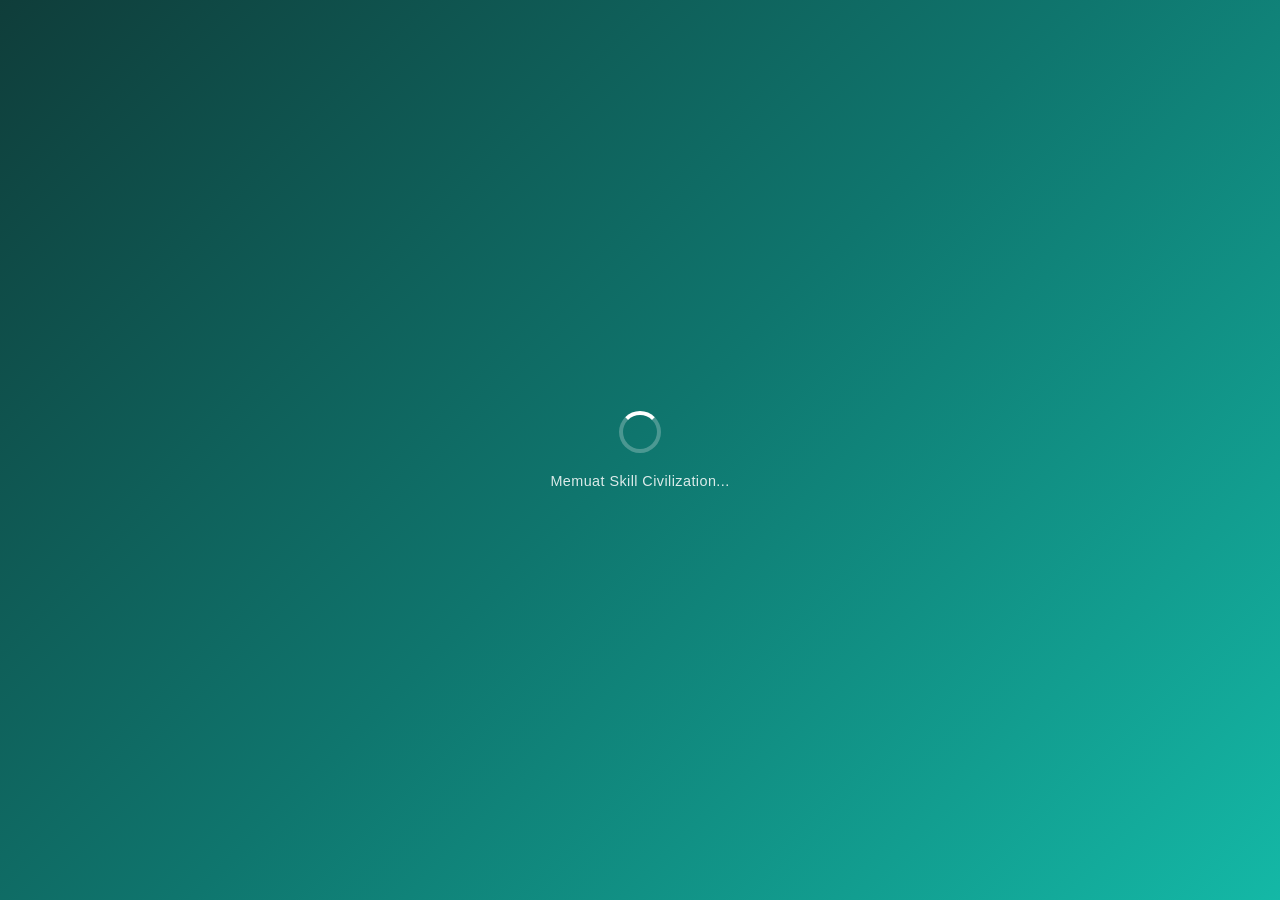
<file: index.html>
<!DOCTYPE html>
<html lang="id">
<head>
  <meta charset="UTF-8">
  <meta name="viewport" content="width=device-width, initial-scale=1.0">
  <title>Skill Civilization</title>
  <link rel="stylesheet" href="splash.css">
</head>
<body>

  <div class="splash-wrapper">

    <!-- LOADING STATE -->
    <div id="loadingState" class="loading-state">
      <div class="spinner"></div>
      <p>Memuat Skill Civilization...</p>
    </div>

    <!-- MAIN SPLASH CONTENT (muncul setelah loading) -->
    <div id="splashContent" class="splash-content hidden">
      <div class="splash-logo">🏛️</div>
      <h1>SKILL <span>CIVILIZATION</span></h1>
      <p class="splash-tagline">
        Platform terintegrasi untuk pelayanan masyarakat<br>
        yang transparan, efektif, dan modern.
      </p>
      <button id="btnMasuk" class="btn-splash">Masuk / Daftar</button>
    </div>

  </div>

  <script src="splash.js"></script>
</body>
</html>
</file>
<file: splash.css>
* {
  margin: 0;
  padding: 0;
  box-sizing: border-box;
}

body {
  font-family: -apple-system, "Segoe UI", Roboto, sans-serif;
  min-height: 100vh;
  background: linear-gradient(135deg, #0f3d3a 0%, #0f766e 50%, #14b8a6 100%);
  display: flex;
  align-items: center;
  justify-content: center;
}

.splash-wrapper {
  text-align: center;
  color: white;
  padding: 2rem;
}

/* --- LOADING STATE --- */
.loading-state {
  display: flex;
  flex-direction: column;
  align-items: center;
  gap: 1.2rem;
}

.loading-state p {
  font-size: 0.9rem;
  opacity: 0.85;
  letter-spacing: 0.03em;
}

.spinner {
  width: 42px;
  height: 42px;
  border: 4px solid rgba(255, 255, 255, 0.25);
  border-top-color: white;
  border-radius: 50%;
  animation: spin 0.9s linear infinite;
}

@keyframes spin {
  to { transform: rotate(360deg); }
}

/* --- SPLASH CONTENT --- */
.splash-content {
  animation: fadeInUp 0.6s ease;
}

.splash-content.hidden {
  display: none;
}

@keyframes fadeInUp {
  from { opacity: 0; transform: translateY(15px); }
  to { opacity: 1; transform: translateY(0); }
}

.splash-logo {
  font-size: 3.5rem;
  margin-bottom: 0.8rem;
}

.splash-content h1 {
  font-size: 2.2rem;
  font-weight: 800;
  letter-spacing: 0.03em;
}

.splash-content h1 span {
  font-weight: 400;
  opacity: 0.9;
}

.splash-tagline {
  margin-top: 0.8rem;
  font-size: 0.95rem;
  line-height: 1.6;
  opacity: 0.85;
  max-width: 400px;
  margin-left: auto;
  margin-right: auto;
}

.btn-splash {
  margin-top: 2.2rem;
  padding: 0.85rem 2.5rem;
  background: white;
  color: #0f766e;
  border: none;
  border-radius: 999px;
  font-size: 1rem;
  font-weight: 700;
  cursor: pointer;
  box-shadow: 0 8px 24px rgba(0,0,0,0.2);
  transition: transform 0.15s ease;
}

.btn-splash:hover {
  transform: translateY(-2px);
}
</file>
